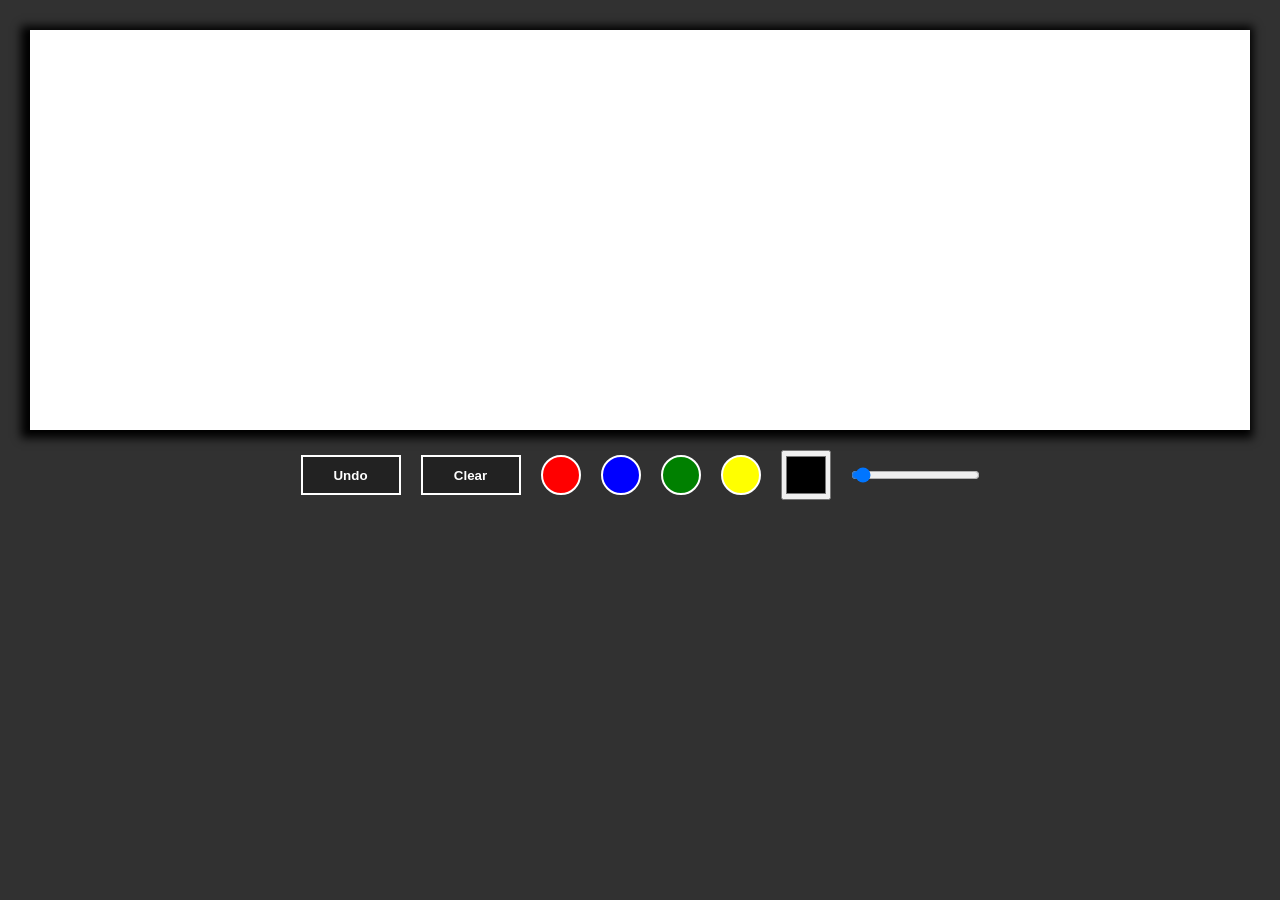
<file: paint_013/index.html>
<!DOCTYPE html>
<html>
<head>
    <title>Percobaan Paint</title>
    <link rel="shortcut icon" href="favicon.ico" type="image/ico" />
    <link href="style.css" type="text/css" rel="stylesheet" />
</head>

<body>
    <div class="field">
        <canvas id="canvas"></canvas>

        <div class="tools">
            <button onclick="undo_last()" type="button" class="button">Undo</button>

            <button onclick="clear_canvas()" type="button" class="button">Clear</button>

            <div onclick="change_color(this)" class="color-field" style="background: red;"></div>
            <div onclick="change_color(this)" class="color-field" style="background: blue;"></div>
            <div onclick="change_color(this)" class="color-field" style="background: green;"></div>
            <div onclick="change_color(this)" class="color-field" style="background: yellow;"></div>

            <input 
                oninput="draw_color = this.value"
                type="color"
                class="color-picker">

            <input 
                type="range"
                min="1"
                max="100"
                value="5"
                class="pen-range"
                oninput="draw_width = this.value">
        </div>
    </div>

    <script src="main.js"></script>
</body>
</html>
</file>
<file: paint_013/style.css>
@import url('https://fonts.googleapis.com/css2?family=DM+Sans:wght@300;400;600;800;900&display=swap');

:root {

}

body {
    margin: 0px;
    padding: 30px;
    font-family: 'DM Sans', Medium;
    overflow: hidden;
    background: #313131;
}

canvas {
    box-shadow: -3px 2px 9px 6px black;
    cursor: pointer;
}

.tools {
    display: flex;
    justify-content: center;
    flex-direction: row;
    margin-top: 15px;
}

.tools .color-field {
    height: 40px;
    width: 40px;
    min-height: 40px;
    min-width: 40px;
    cursor: pointer;
    display: inline-block;
    box-sizing: border-box;
    border-radius: 50%;
    border: 2px solid white;
    align-self: center;
    margin: 0 10px;
}

.tools .button {
    align-self: center;
    width: 100px;
    height: 40px;
    border: 2px solid white;
    cursor: pointer;
    color: white;
    background: #222;
    font-weight: bold;
    margin: 0 10px;
}

.color-picker {
    align-self: center;
    margin: 0 10px;
    height: 50px;
}

.pen-range {
    align-self: center;
    margin: 0 10px;
}
</file>
